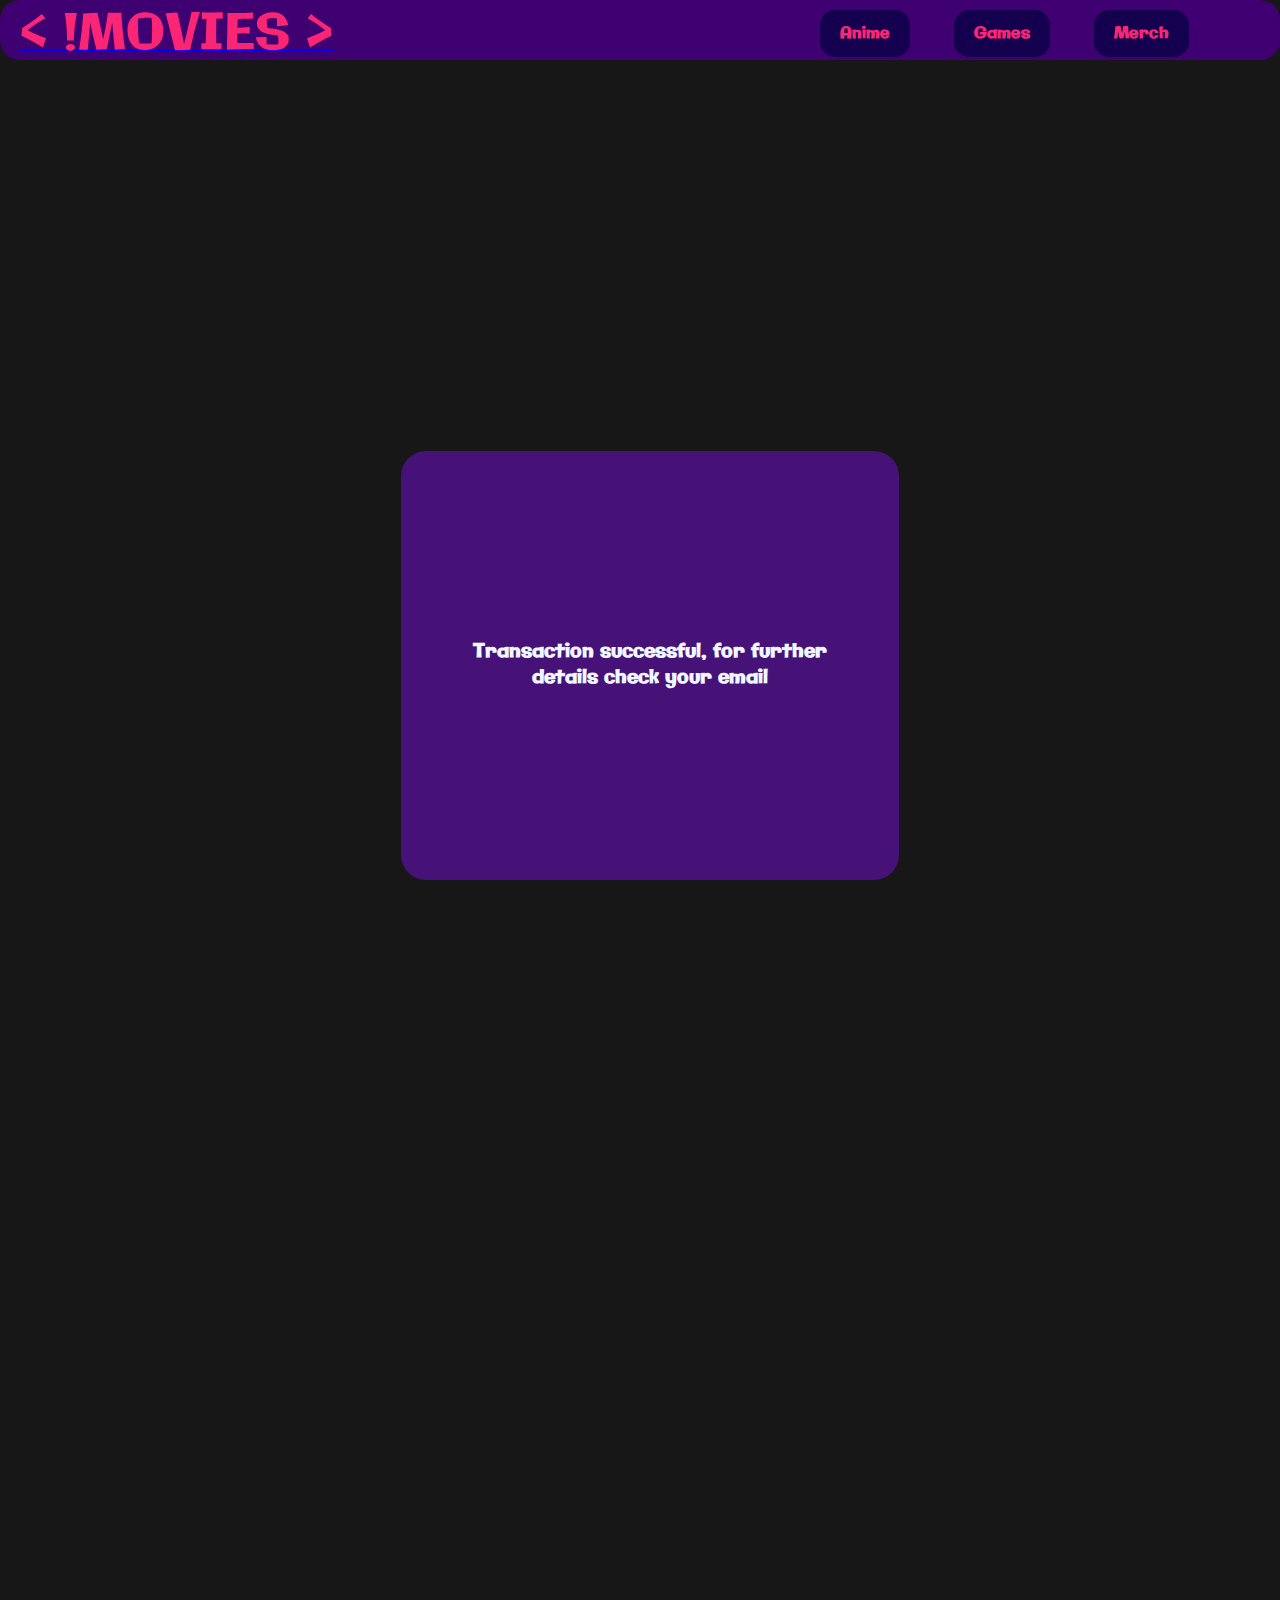
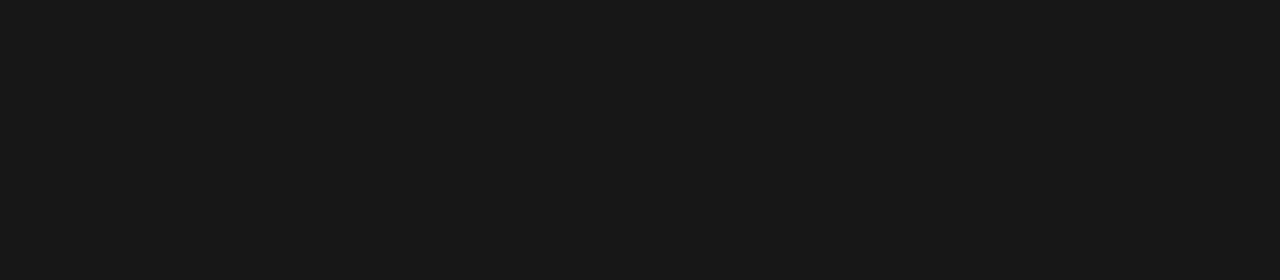
<file: checkout - 2.html>
<!DOCTYPE html>
<html>
  <head>
    <title>
      Movies
    </title>
    <link rel="stylesheet" href="projejct.css">
    <link rel="preconnect" href="https://fonts.googleapis.com">
    <link rel="preconnect" href="https://fonts.gstatic.com" crossorigin>
    <link href="https://fonts.googleapis.com/css2?family=Galindo&display=swap" rel="stylesheet">


    <style>
            button {
 
 padding: 14px 0;
 margin: 10px 0;
 border: none;
 cursor: grabbing;

 background-color:rgb(111, 74, 214);
 color:rgb(201, 27, 157);
 padding:12px 20px;
 font-family: galindo,Arial,sans-serif;
 font-size:medium;
 font-weight: bold;
 border-radius: 15px;
 border-style:none;
 cursor:pointer;
 transition:background-color 0.2;
 }
      .but{
        font-weight:900;
        font-size:20px;
      }
      .title{
        color:rgb(251,37,118);
        font-family: galindo,Arial,sans-serif;
        font-size:50px;
        font-weight: 400;
        cursor:pointer;
      }
      .up{
        background-color:rgb(63,0,113); 
        border-color:grey ; 
        color: rgb(251,37,118);
        padding:15px;
        border-radius: 15px;
        border-style:none;
        cursor:pointer;
      }
      .head-button{
        background-color:rgb(21,0,80);
        color:rgb(251,37,118);
        padding:12px 20px;
        margin-left:40px;
        margin-top:10px;
        font-family: galindo,Arial,sans-serif;
        font-size:medium;
        font-weight: bold;
        border-radius: 15px;
        border-style:none;
        cursor:pointer;
        transition:background-color 0.2;
      }
      .head-button:hover{
        background-color: rgb(63,0,113);
      }
    </style>
  </head>
  <body style = "
    background-color : rgb(23, 23, 23); 
    padding-top : 70px; 
    padding-left : 20px; 
    margin-bottom: 1000px;">
        <div style = "
        position : fixed; 
        top :0; 
        right:0; 
        left:0; 
        height:60px; 
        background-color: rgb(63,0,113);
        border-radius: 20px;">
    
          <div style = "
          position:absolute; 
          top:0px;left:20px;
          display:inline-block">
          <a href = "projejct.html"><span class = "title">&lt; !MOVIES &gt;</span></a>
          </div>
          <div style = "
          position:absolute;
          left :430px;
          top :22px;
          ">
        
          </div>
          <div style = "
          position:absolute;
          left : 780px;
          ">
          <button class = "head-button">Anime</button>
          <a href = "game.html"><button class = "head-button">Games</button></a>
          <a href = "loginpage.html"><button class = "head-button">Merch</button></a>
          </div>
        
        </div>
        <div>
 <div style="justify-content:center ;">           
<form style ="justify-items: center;" action="checkout - 2.html">
  <table style="margin: 30%; width:40% ; padding: 5%  ; color: aliceblue;background-color: rgb(70, 18, 119); ">
<div >
 
  <tr>
    <th><h3 style="color: aliceblue;">Transaction successful, for further details check your email</h3></th>
  </tr>
</div>


</table>
</form>
</div>
</body>

</html>
</file>
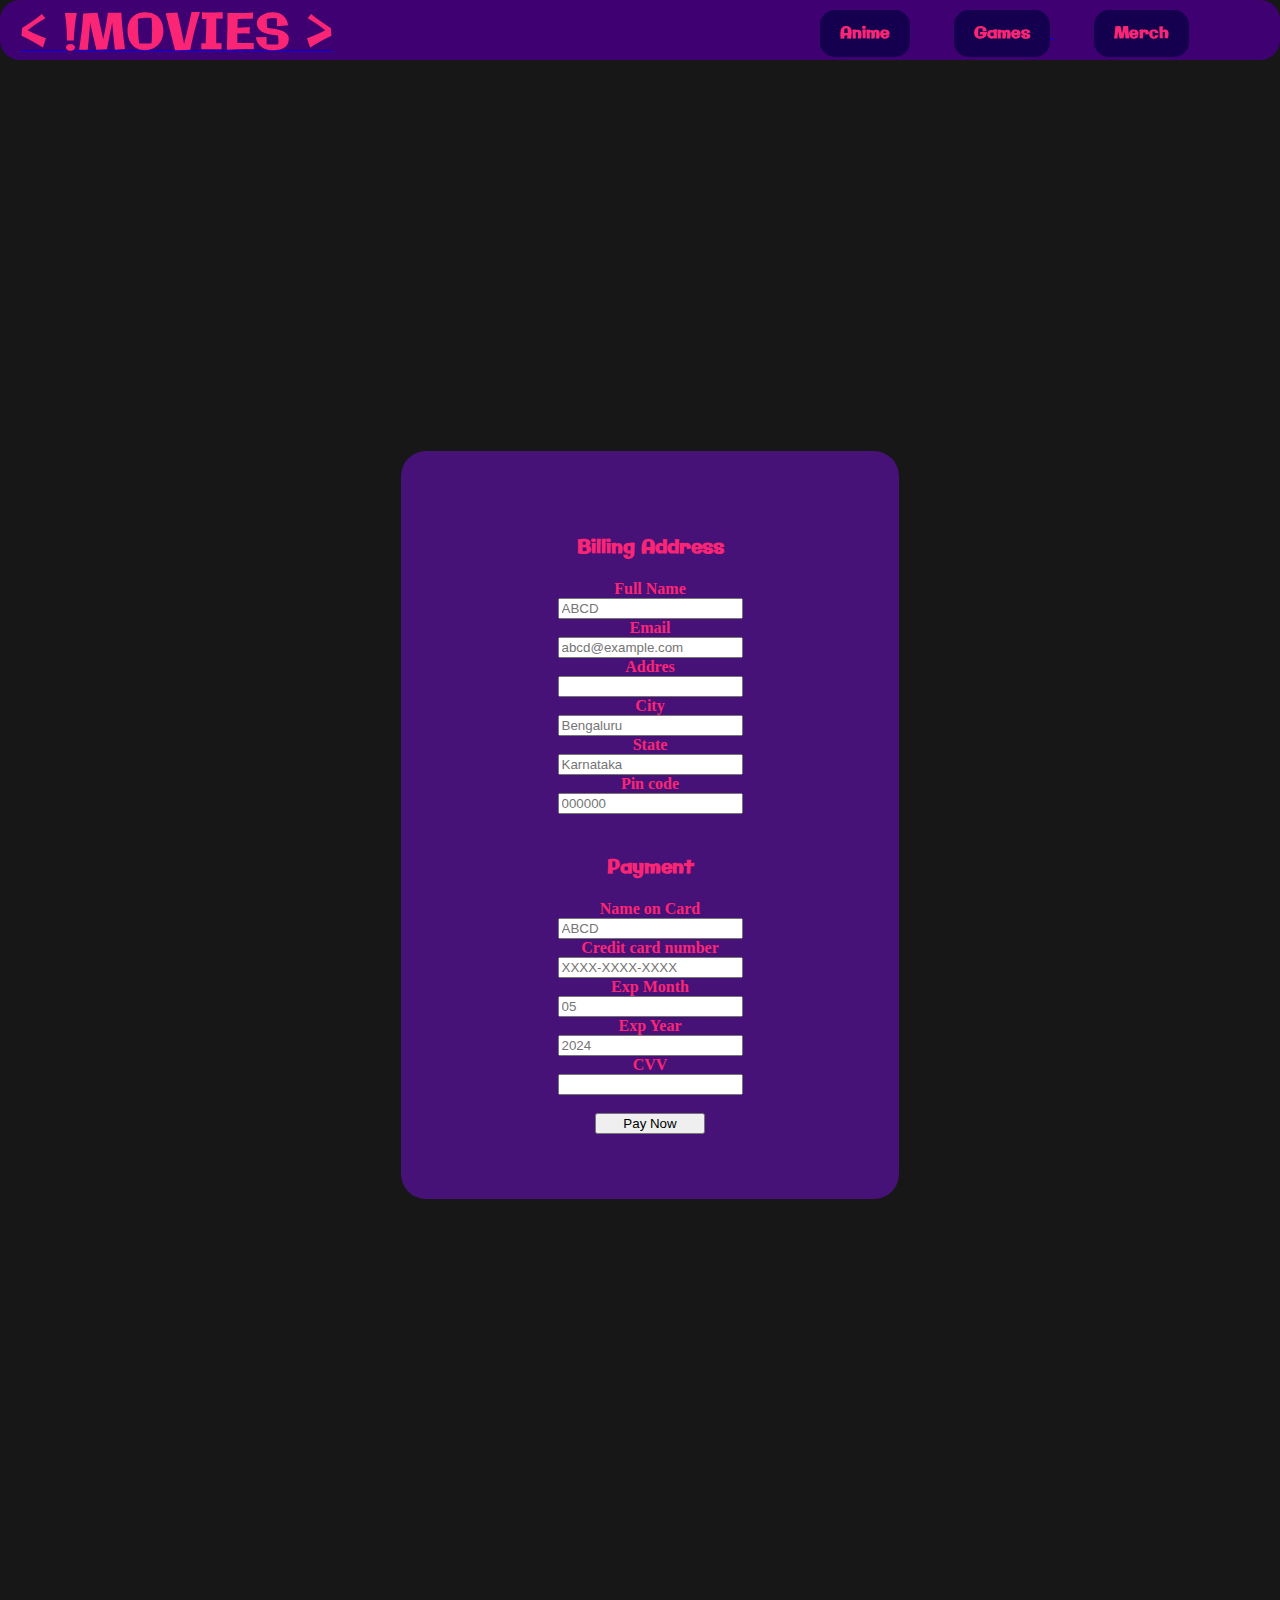
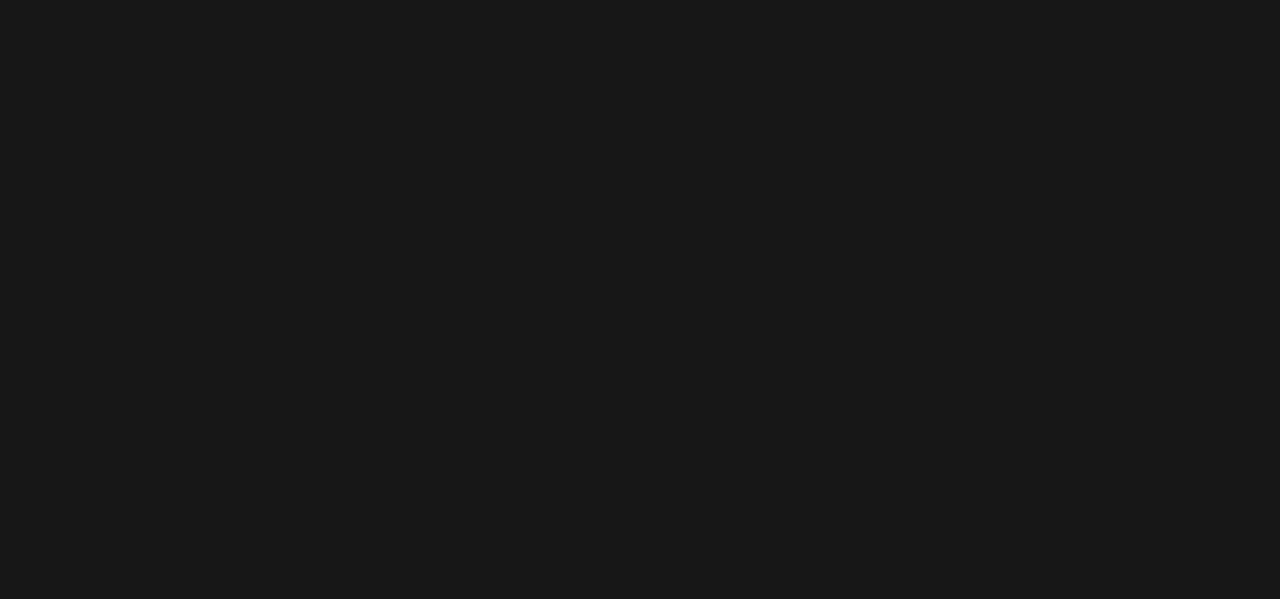
<file: checkout.html>
<!DOCTYPE html>
<html>
  <head>
    <title>
      Movies
    </title>
    <link rel="stylesheet" href="projejct.css">
    <link rel="preconnect" href="https://fonts.googleapis.com">
    <link rel="preconnect" href="https://fonts.gstatic.com" crossorigin>
    <link href="https://fonts.googleapis.com/css2?family=Galindo&display=swap" rel="stylesheet">


    <style>
            button {
 
 padding: 14px 0;
 margin: 10px 0;
 border: none;
 cursor: grabbing;

 background-color:rgb(111, 74, 214);
 color:rgb(201, 27, 157);
 padding:12px 20px;
 font-family: galindo,Arial,sans-serif;
 font-size:medium;
 font-weight: bold;
 border-radius: 15px;
 border-style:none;
 cursor:pointer;
 transition:background-color 0.2;
 }
      .but{
        font-weight:900;
        font-size:20px;
      }
      .title{
        color:rgb(251,37,118);
        font-family: galindo,Arial,sans-serif;
        font-size:50px;
        font-weight: 400;
        cursor:pointer;
      }
      .up{
        background-color:rgb(63,0,113); 
        border-color:grey ; 
        color: rgb(251,37,118);
        padding:15px;
        border-radius: 15px;
        border-style:none;
        cursor:pointer;
      }
      .head-button{
        background-color:rgb(21,0,80);
        color:rgb(251,37,118);
        padding:12px 20px;
        margin-left:40px;
        margin-top:10px;
        font-family: galindo,Arial,sans-serif;
        font-size:medium;
        font-weight: bold;
        border-radius: 15px;
        border-style:none;
        cursor:pointer;
        transition:background-color 0.2;
      }
      .head-button:hover{
        background-color: rgb(63,0,113);
      }
    </style>
  </head>
  <body style = "
    background-color : rgb(23, 23, 23); 
    padding-top : 70px; 
    padding-left : 20px; 
    margin-bottom: 1000px;">
        <div style = "
        position : fixed; 
        top :0; 
        right:0; 
        left:0; 
        height:60px; 
        background-color: rgb(63,0,113);
        border-radius: 20px;">
    
          <div style = "
          position:absolute; 
          top:0px;left:20px;
          display:inline-block">
          <a href = "projejct.html"><span class = "title">&lt; !MOVIES &gt;</span></a>
          </div>
          <div style = "
          position:absolute;
          left :430px;
          top :22px;
          ">
        
          </div>
          <div style = "
          position:absolute;
          left : 780px;
          ">
          <button class = "head-button">Anime</button>
          <a href="games.html"> <button class = "head-button">Games</button> </a>
          <a href="loginpage.html"><button class = "head-button">Merch</button></a>
          </div>
        
        </div>
        <div>
 <div style="justify-content:center ;">           
<form style ="justify-items: center;" action="checkout - 2.html">
  <table style="margin: 30%; width:40% ; padding: 5%  ; color: aliceblue;background-color: rgb(70, 18, 119); ">
<div >
  <tr>
  <th>   
  <h3>Billing Address</h3>
     Full Name<br>
     <input type="text" id="fname" name="firstname" placeholder="ABCD" required><br>
     Email<br>
     <input type="text" id="email" name="email" placeholder="abcd@example.com" required><br>
      Addres<br>
     <input type="text" id="adr" name="address" required ><br>
      City<br>
     <input type="text" id="city" name="city" placeholder="Bengaluru" required> <br>
     State<br>
     <input type="text" id="state" name="state" placeholder="Karnataka" required><br>
     Pin code<br>
     <input type="text" id="zip" name="zip" placeholder="000000" required><br>
<br>
    </th>
  </tr>
  <tr>
    <th>
      <h3>Payment</h3>
     Name on Card<br>
     <input type="text" id="cname" name="cardname" placeholder="ABCD" required><br>
     Credit card number<br>
     <input type="text" id="ccnum" name="cardnumber" placeholder="XXXX-XXXX-XXXX" required><br>
     Exp Month<br>
     <input type="number" id="expmonth" name="expmonth" placeholder="05" required><br>
     Exp Year<br>
     <input type="number" id="expyear" name="expyear" placeholder="2024" required><br>
     CVV<br>
     <input type="password" id="cvv" name="cvv" required><br><br>
     <input type="submit" value="Pay Now"  style="width:30%">
    </th>
  </tr>
</div>


</table>
</form>
</div>
</body>

</html>
</file>
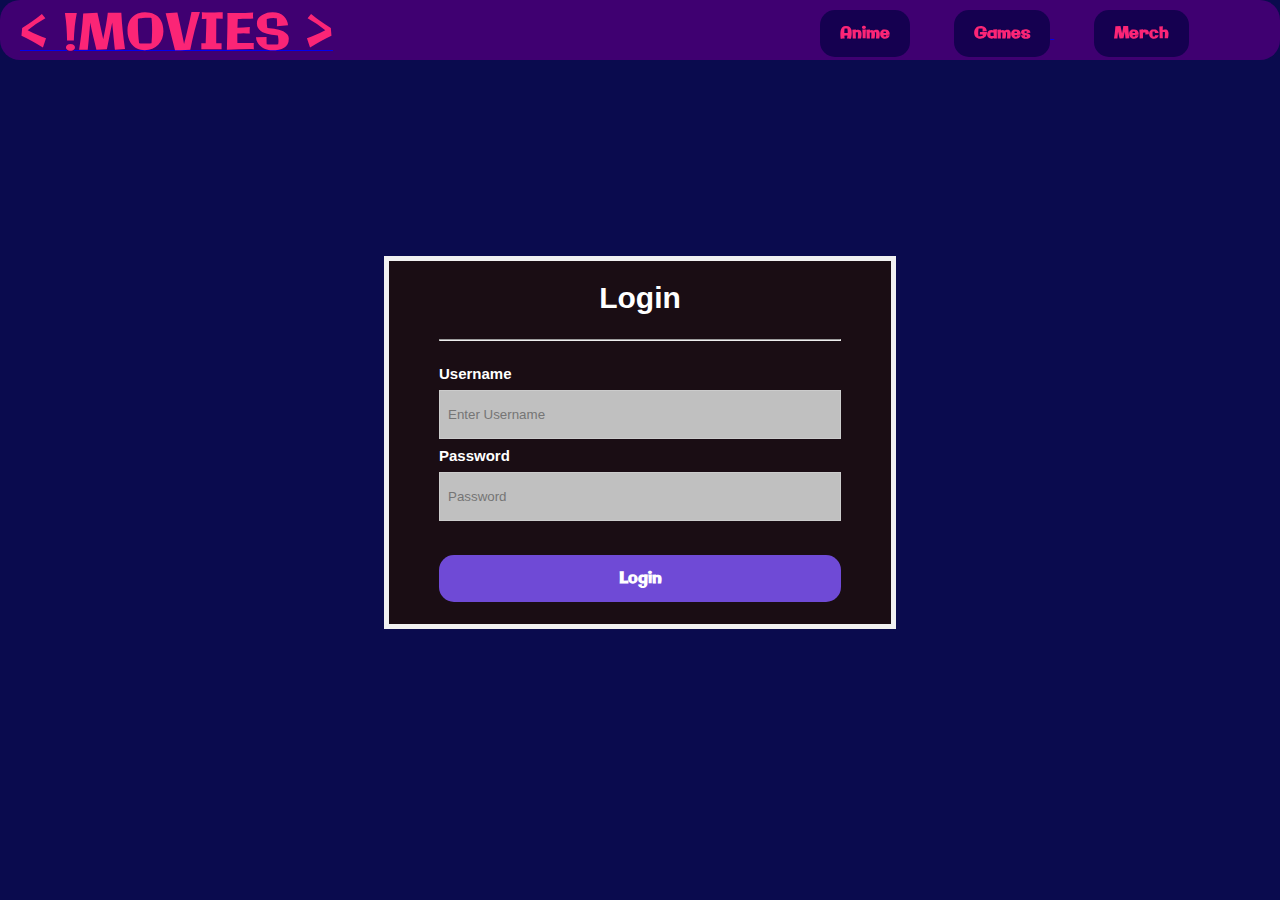
<file: loginpage.html>
<!DOCTYPE html>
<html>
  <head>
    <title>login </title>
    <link rel="preconnect" href="https://fonts.googleapis.com">
    <link rel="preconnect" href="https://fonts.gstatic.com" crossorigin>
    <link href="https://fonts.googleapis.com/css2?family=Galindo&display=swap" rel="stylesheet">
    <style>
      html, body {
      display: flex;
      justify-content: center;
      font-family: Roboto, Arial, sans-serif;
      font-size: 15px;
      background-color: rgb(10, 11, 78);
      }
      form {
      border: 5px solid #f1f1f1;
      margin: 20% 30%;
      color: white;
      background-color: rgb(26, 13, 20);
      }
      input[type=text], input[type=password] {
      width: 100%;
      padding: 16px 8px;
      margin: 8px 0;
      display: inline-block;
      border: 1px solid #ccc;
      box-sizing: border-box;
      background-color: silver;
      }
      button {
 
      padding: 14px 0;
      margin: 10px 0;
      border: none;
      cursor: grabbing;

      background-color:rgb(111, 74, 214);
      color:rgb(255, 255, 255);
      padding:12px 20px;
      font-family: galindo,Arial,sans-serif;
      font-size:medium;
      font-weight: bold;
      border-radius: 15px;
      border-style:none;
      cursor:pointer;
      transition:background-color 0.2;
      }
      h1 {
      text-align:center;
      font-size:18;
      }
      button:hover {
      opacity: 0.8;
      }
      .formcontainer {
      text-align: left;
      margin: 24px 50px 12px;
      }
      .container {
      padding: 16px 0;
      text-align:left;
      align-self: center;
      }
      span.psw {
      float: right;
      padding-top: 0;
      padding-right: 15px;
      }
      .but{
        font-weight:900;
        font-size:20px;
      }
      .title{
        color:rgb(251,37,118);
        font-family: galindo,Arial,sans-serif;
        font-size:50px;
        font-weight: 400;
        cursor:pointer;
      }
      .up{
        background-color:rgb(63,0,113); 
        border-color:grey ; 
        color: rgb(251,37,118);
        padding:15px;
        border-radius: 15px;
        border-style:none;
        cursor:pointer;
      }
      .head-button{
        background-color:rgb(21,0,80);
        color:rgb(251,37,118);
        padding:12px 20px;
        margin-left:40px;
        margin-top:10px;
        font-family: galindo,Arial,sans-serif;
        font-size:medium;
        font-weight: bold;
        border-radius: 15px;
        border-style:none;
        cursor:pointer;
        transition:background-color 0.2;
      }
      .head-button:hover{
        background-color: rgb(63,0,113);
      }
    </style>
  </head>
  <body>
    <div style = "
    position : fixed; 
    top :0; 
    right:0; 
    left:0; 
    height:60px; 
    background-color: rgb(63,0,113);
    border-radius: 20px;">

      <div style = "
      position:absolute; 
      top:0px;left:20px;
      display:inline-block">
      <a href = "projejct.html"><span class = "title">&lt; !MOVIES &gt;</span></a>
      </div>
      <div style = "
      position:absolute;
      left :430px;
      top :22px;
      ">
    
      </div>
      <div style = "
      position:absolute;
      left : 780px;
      ">
      <button class = "head-button">Anime</button>
      <a href="games.html"> <button class = "head-button">Games</button> </a>
      <a href="loginpage.html"></a><button class = "head-button">Merch</button></a>
      </div>
    <form action="merchform.html">
      <h1>Login </h1>
      <div class="formcontainer">
      <hr/>
      <div class="container">
        <label for="uname"><strong>Username</strong></label>
        <input type="text" placeholder="Enter Username" name="uname" required>
        <label for="psw"><strong>Password</strong></label>
        <input type="password" placeholder="Password" name="psw" required>
      </div>
      <button type="submit" style="      width: 100%;">Login</button>
    </form>
  </body>
</html>
</file>
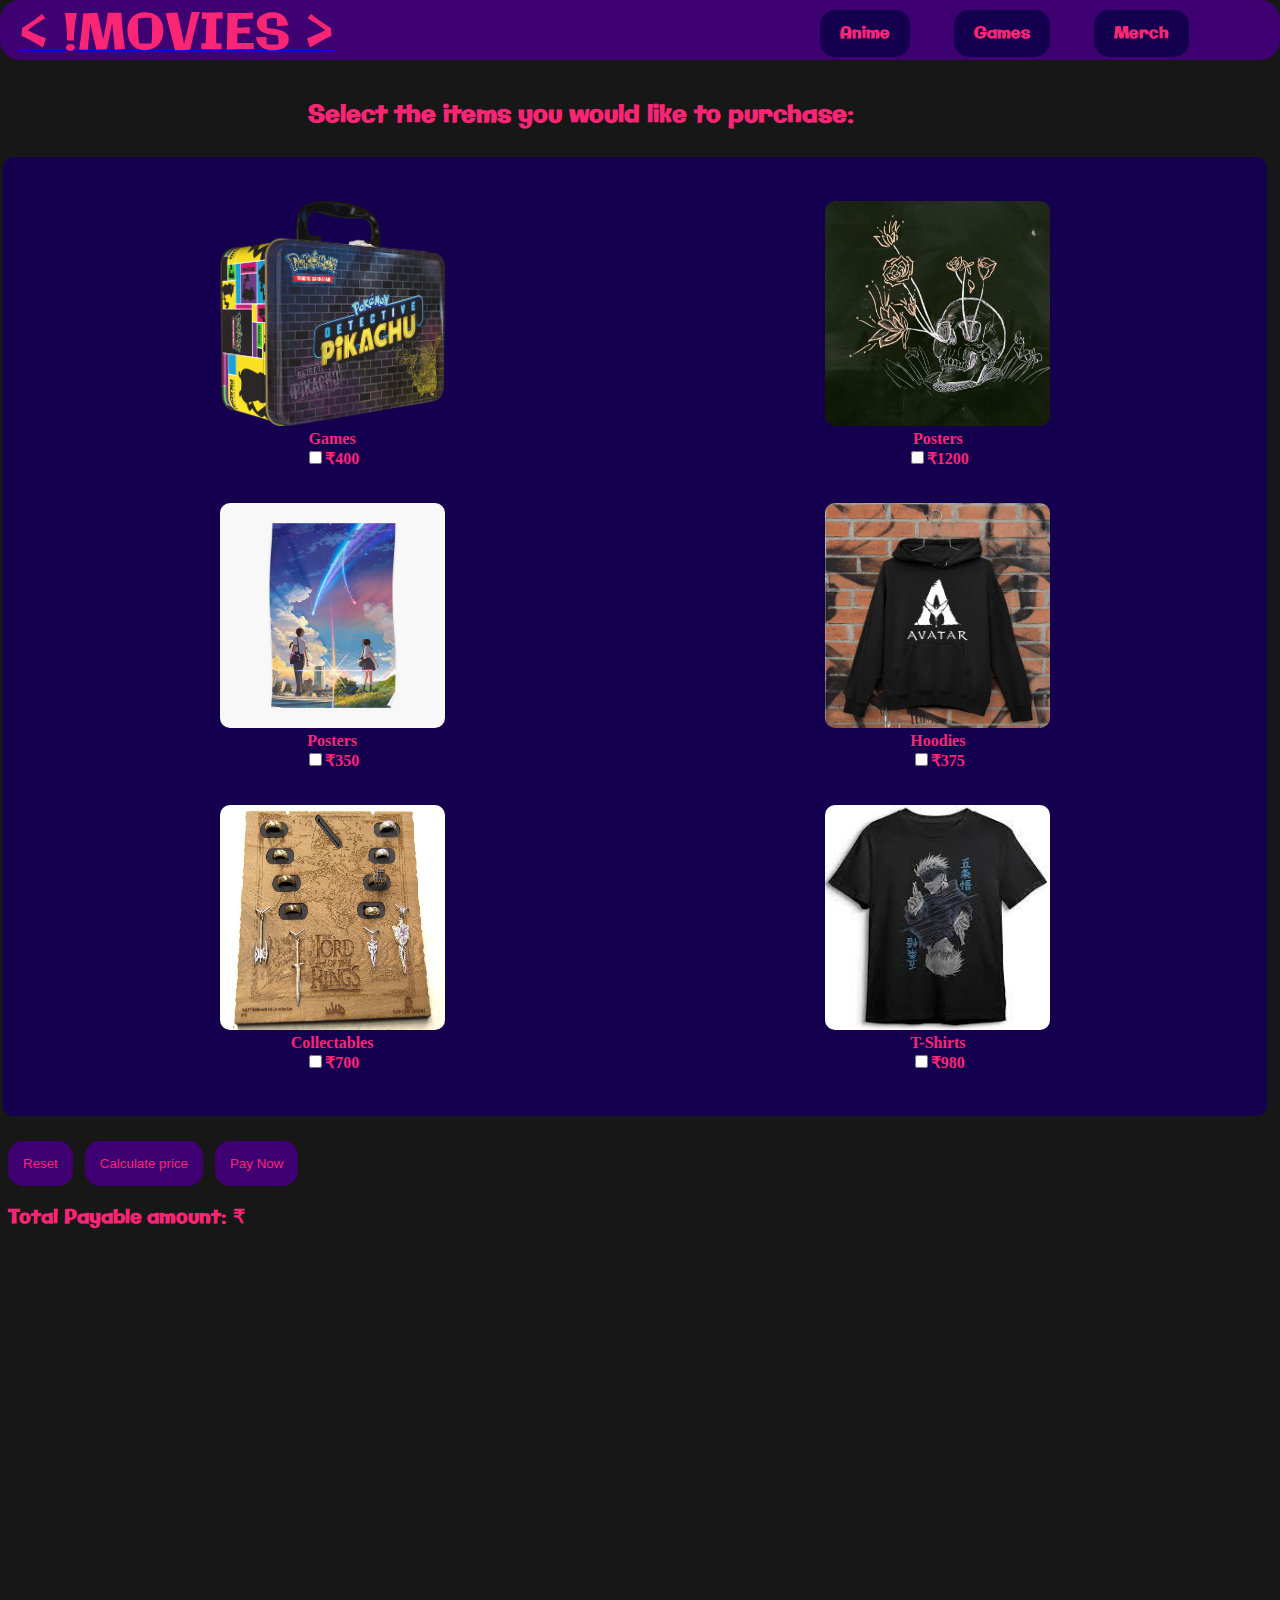
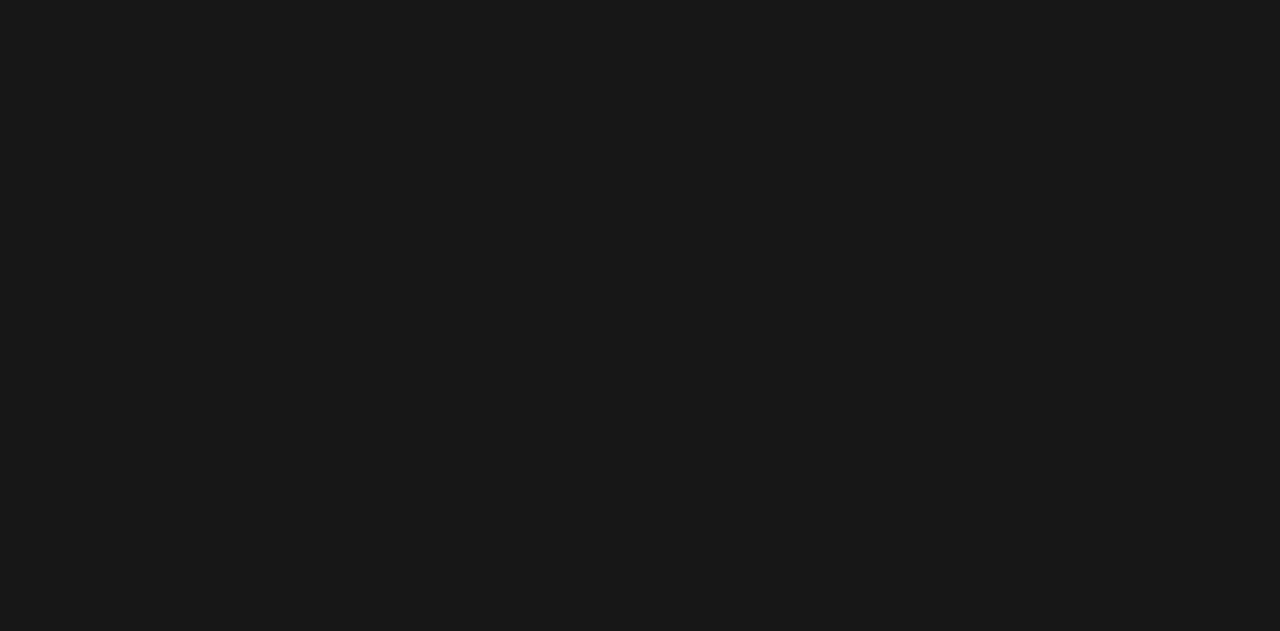
<file: merchform.html>
<!DOCTYPE html>
<html>
    <head>
       
        <script src="projejct.js"></script>
        <title>Merch Store</title>
        <link rel="preconnect" href="https://fonts.googleapis.com">
        <link rel="preconnect" href="https://fonts.gstatic.com" crossorigin>
        <link href="https://fonts.googleapis.com/css2?family=Galindo&display=swap" rel="stylesheet">
        <link rel = "stylesheet" href = "projejct.css">
    </head>
    <body style = "
    background-color : rgb(23, 23, 23); 
    padding-top : 70px; 
     
    margin-bottom: 1000px;">
        <div style = "
        position : fixed; 
        top :0; 
        right:0; 
        left:0; 
        height:60px; 
        background-color: rgb(63,0,113);
        border-radius: 20px;">
    
          <div style = "
          position:absolute; 
          top:0px;left:20px;
          display:inline-block">
          <a href = "projejct.html"><span class = "title">&lt; !MOVIES &gt;</span></a>
          </div>
          <div style = "
          position:absolute;
          left :430px;
          top :22px;
          ">
        
          </div>
          <div style = "
          position:absolute;
          left : 780px;
          ">
          <button class = "head-button">Anime</button>
          <button class = "head-button">Games</button>
          <button class = "head-button">Merch</button>
          </div>
        
        </div>
        <div>
        <form action="checkout.html">
            <h2  style = "margin-left: 300px;">Select the items you would like  to purchase:</h2>
            <table style = "background-color: rgb(21,0,80);margin-left:-5px; border-radius: 10px;" >
                <tr>
                    <th><img src="product1.png" class = "i" ><br>Games<br><input type="checkbox"  name="p1" value=400>₹400</th>
                    <th><img src="Product2.png" class = "i"><br>Posters<br><input type="checkbox"  name="p1" value=1200>₹1200</th>
                </tr>
                <tr>
                    <th><img src="product3.jpg" class = "i"><br>Posters<br><input type="checkbox"  name="p1" value=350>₹350</th>
                    <th><img src="product4.jpg" class = "i"><br>Hoodies<br><input type="checkbox" name="p1" value="375">₹375</th>
                </tr>
                <tr>
                    <th><img src="product5.jpg" class = "i"><br>Collectables<br><input type="checkbox" name="p1" value=700>₹700</th>
                    <th><img src="product6.jpeg" class = "i"><br>T-Shirts<br><input type="checkbox" name="p1" value=980>₹980</th>
                </tr>
            </table>
            <input type="reset" class = "up" stlye = "font-size:larger;">
            <input type="button" class = "up" style= "margin-left:8px; " value="Calculate price" onclick="calc()">
            <input type="submit" class = "up" style= "margin-left:8px;" value="Pay Now" >
        </form>
    
        <h3 >Total Payable amount: ₹<span id ="total"></span></h3>
        </div>    
    </body>

</html>
</file>
<file: projejct.css>
.but{
    font-weight:900;
    font-size:20px;
  }
  .title{
    color:rgb(251,37,118);
    font-family: galindo,Arial,sans-serif;
    font-size:50px;
    font-weight: 400;
    cursor:pointer;
  }
  .search{
    background-color: rgb(21,0,80);
    border: none;
    padding: 2%;
  }
  .search::placeholder{
    color:rgb(251,37,118);
  }
  .up{
    background-color:rgb(63,0,113); 
    border-color:grey ; 
    color: rgb(251,37,118);
    padding:15px;
    border-radius: 15px;
    border-style:none;
    cursor:pointer;
    
  }
  .head-button{
    background-color:rgb(21,0,80);
    color:rgb(251,37,118);
    padding:12px 20px;
    margin-left:40px;
    margin-top:10px;
    font-family: galindo,Arial,sans-serif;
    font-size:medium;
    font-weight: bold;
    border-radius: 15px;
    border-style:none;
    cursor:pointer;
    transition:background-color 0.2;
  }
  .head-button:hover{
    background-color: rgb(63,0,113);
  }
  .img{
    height:100%;
    width:100%;
    border-radius: 30px;
  }
  .text{
    position:relative;
    color:white;
    bottom:100px;
    left:50px;
    font-size: 70px;
    font-weight:bold ;
    font-family: 'Martian Mono', monospace,sans-serif;
    z-index:50;
  }
  .slide{
    
    width:1180px;
    height:450px;
    margin-bottom: 20px;
    margin-top: 0px;
    margin-left: 30px;
    margin-right: 20px;
    display:none;
  }
  .lr{
    padding:20px;
    font-size:10px;
    background-color: rgb(21,0,80);
    color: rgb(251,37,118);
    transition: background-color 0.2s;
    border-style:none;
  }
  .lr:hover{
    background-color: rgb(63,0,113);
  }
  .name{
    position:absolute;
    bottom:5px;
    left:230px;
    font-size: 35px;
    color:white;
    font-family: 'Martian Mono', monospace,sans-serif;
  }
  .fill{
    
    height:300px;
    z-index: 60; 
    text-align: center;
    position: relative;
    border-radius: 20px;
  }
  .next{
    background-color: rgb(21,0,80);
    padding:10px;
    font-size:15px;
    margin-left:5px;
    color:rgb(251,37,118);
    margin-bottom: 20px;
    cursor:pointer;
  }

  .buut{
    background-color: rgb(63,0,113);
    color: rgb(251,37,118);
    padding:10px;
    font-size:larger;
    font-family: 'Martian Mono', monospace,sans-serif;
    cursor: pointer;
  }

  h2,h3,h4{
    font-family:galindo,Arial,sans-serif;
    color: rgb(251,37,118);
  }
  table {
      
      width:100%;
      border-radius: 25px;
      ;
      padding: 2%;
      margin: 2%;
     
    }
    tr{
      border: none;
      height:300px;
      color:rgb(251,37,118);
      
    }
    th{
      
      border-radius: 10px;
    }
  
    .pr{
      vertical-align: bottom;
      
    }
  
  
    .i {
      width: 225px;
      height: 225px;
      border-radius:10px;
      }
</file>
